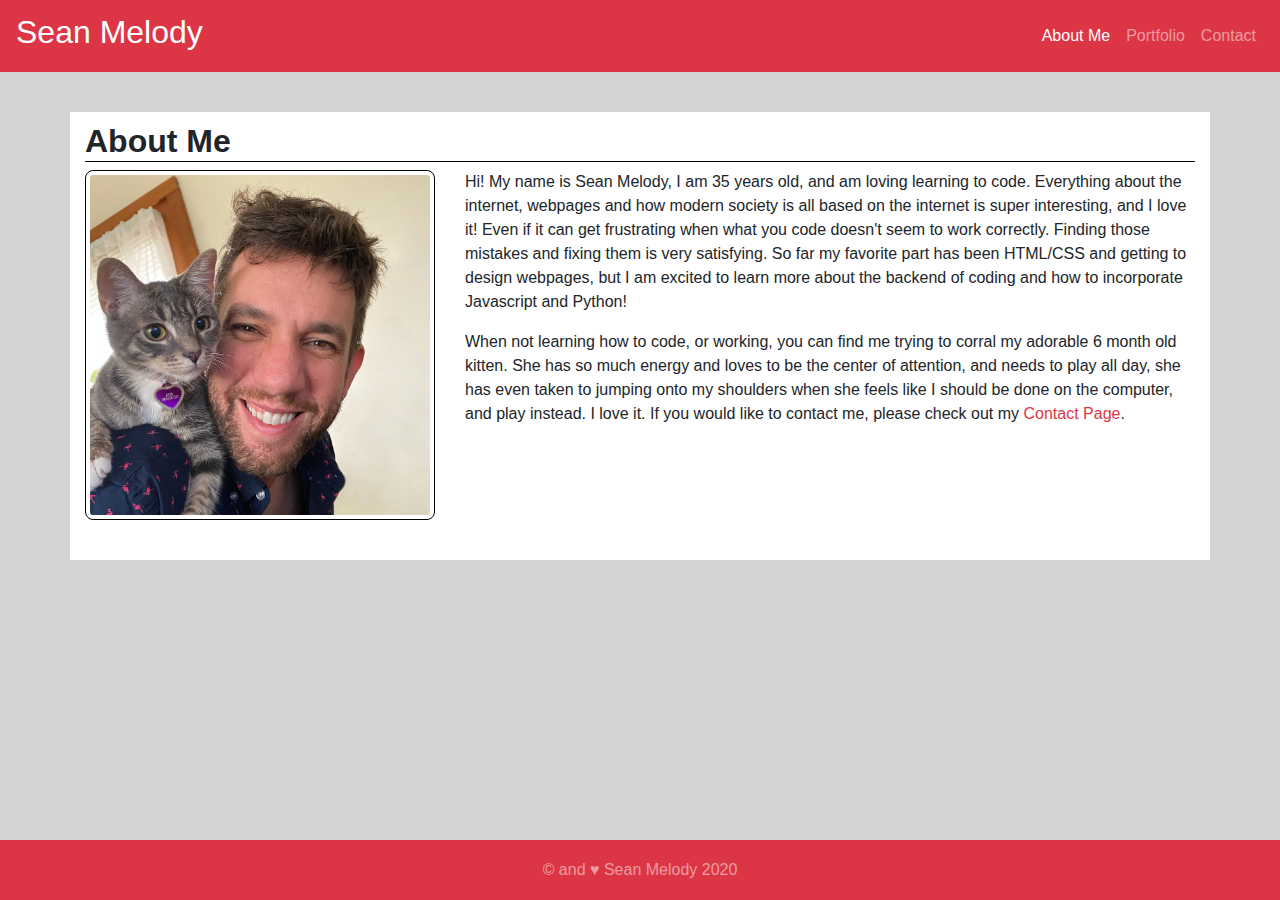
<file: index.html>
<!DOCTYPE html>
<html lang="en">

<head>
    <meta charset="UTF-8">
    <!-- Meta Tag for Page Width -->
    <meta name="viewport" content="width=device-width, initial-scale=1.0">
    <!-- Bootstrap Link -->
    <link rel="stylesheet" href="https://stackpath.bootstrapcdn.com/bootstrap/4.5.2/css/bootstrap.min.css"
        integrity="sha384-JcKb8q3iqJ61gNV9KGb8thSsNjpSL0n8PARn9HuZOnIxN0hoP+VmmDGMN5t9UJ0Z" crossorigin="anonymous">
    <!-- My CSS Styling Link -->
    <link rel="stylesheet" href="./assets/css/style.css">
    <!-- FAVICON -->
    <link rel="icon" type="image/png" href="./assets/images/Favicon.png" />
    <title>Sean Melody</title>
</head>
<header>
    <!-- Start of Navigation Bar -->
    <nav class="navbar navbar-expand-lg navbar-dark bg-danger">
         <!-- Title links back to index.html as well -->
        <a class="navbar-brand" href="./index.html"><h1>Sean Melody</h1></a>
        <!-- Button for when page is thinner -->
        <button class="navbar-toggler" type="button" data-toggle="collapse" data-target="#navbarNav" 
            aria-controls="navbarNav" aria-expanded="false" aria-label="Toggle navigation">
          <span class="navbar-toggler-icon"></span>
        </button>
        <div class="collapse navbar-collapse" id="navbarNav">
        <!-- Website Navigation List Links -->
          <ul class="nav navbar-nav ml-auto">
            <li class="nav-item active ml-auto">
              <a class="nav-link" href="./index.html" target="_blank">About Me </a>
            </li>
            <li class="nav-item ml-auto">
              <a class="nav-link" href="./portfolio.html" target="_blank">Portfolio</a>
            </li>
            <li class="nav-item ml-auto">
              <a class="nav-link" href="./contact.html" target="_blank">Contact</a>
            </li>
          </ul>
        </div>
      </nav>
        <!-- End of Navigation Bar -->
</header>

<body>
    <!-- Main Section Start-->
    <main class="container">
        <div class="row">
            <!-- Container Title -->
            <div class="col-md-12">
                <h2>About Me</h2>
            </div>
        </div>
        <section class="row">
            <div class="col-md-4 about-me-photo">
                <!-- About Me Image 1/3 of Page-->
                <img src="./assets/images/About-Me-Profile.jpg" alt="Sean Melody Profile Photo" class="img-thumbnail">
            </div>
            <!-- About Me Paragraphs 2/3 of Page-->
            <div class="col-md-8">
                <p>Hi!  My name is Sean Melody, I am 35 years old, and am loving learning to code.
                    Everything about the internet, webpages and how modern society is all based on the internet
                    is super interesting, and I love it!  Even if it can get frustrating when what you code doesn't seem
                    to work correctly.  Finding those mistakes and fixing them is very satisfying.  So far my favorite part
                    has been HTML/CSS and getting to design webpages, but I am excited to learn more about the backend of coding 
                    and how to incorporate Javascript and Python!
                </p>
                <p>When not learning how to code, or working, you can find me trying to corral my adorable 6 month old kitten. 
                    She has so much energy and loves to be the center of attention, and needs to play all day, she has even taken to 
                    jumping onto my shoulders when she feels like I should be done on the computer, and play instead.  I love it.
                    If you would like to contact me, please check out my <a href="./contact.html">Contact Page</a>.
                </p>
            </div>
        </section>
    </main>

    <!-- Footer -->

    <footer class="fixed-bottom bg-danger">
        <h6>&#169 and &#9829 Sean Melody 2020</h6>
    </footer>
    <!-- Javascript Links for Bootstrap -->
    <script src="https://code.jquery.com/jquery-3.5.1.slim.min.js" integrity="sha384-DfXdz2htPH0lsSSs5nCTpuj/zy4C+OGpamoFVy38MVBnE+IbbVYUew+OrCXaRkfj" crossorigin="anonymous"></script>
    <script src="https://cdn.jsdelivr.net/npm/popper.js@1.16.1/dist/umd/popper.min.js" integrity="sha384-9/reFTGAW83EW2RDu2S0VKaIzap3H66lZH81PoYlFhbGU+6BZp6G7niu735Sk7lN" crossorigin="anonymous"></script>
    <script src="https://stackpath.bootstrapcdn.com/bootstrap/4.5.2/js/bootstrap.min.js" integrity="sha384-B4gt1jrGC7Jh4AgTPSdUtOBvfO8shuf57BaghqFfPlYxofvL8/KUEfYiJOMMV+rV" crossorigin="anonymous"></script>
</body>

</html>
</file>
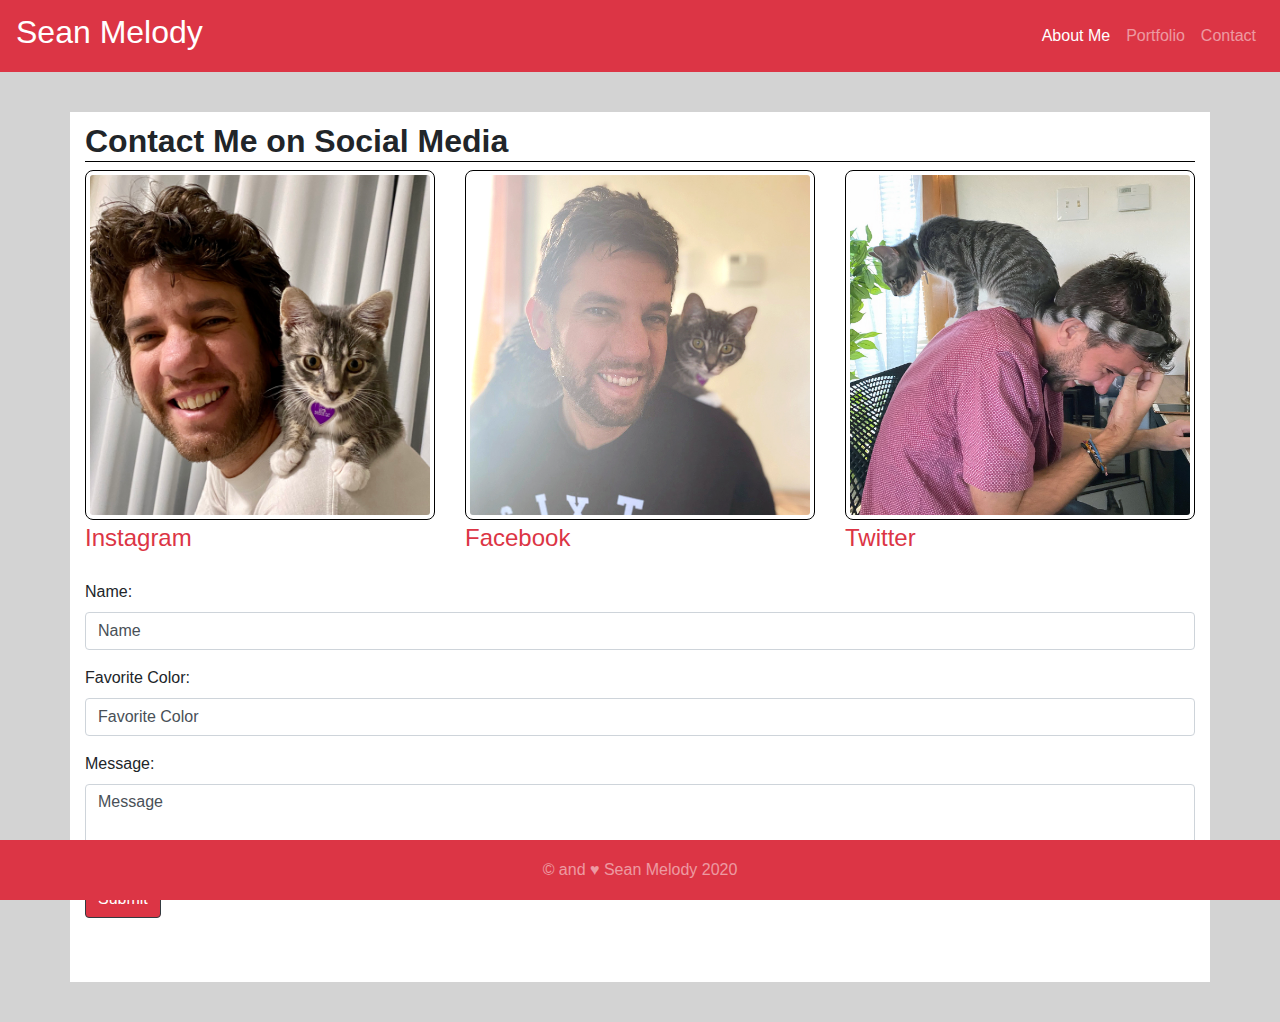
<file: contact.html>
<!DOCTYPE html>
<html lang="en">

<head>
    <meta charset="UTF-8">
    <!-- Meta Tag for Page Width -->
    <meta name="viewport" content="width=device-width, initial-scale=1.0">
    <!-- Bootstrap Link -->
    <link rel="stylesheet" href="https://stackpath.bootstrapcdn.com/bootstrap/4.5.2/css/bootstrap.min.css"
        integrity="sha384-JcKb8q3iqJ61gNV9KGb8thSsNjpSL0n8PARn9HuZOnIxN0hoP+VmmDGMN5t9UJ0Z" crossorigin="anonymous">
    <!-- My CSS Styling Link -->
    <link rel="stylesheet" href="./assets/css/style.css">
    <!-- FAVICON -->
    <link rel="icon" type="image/png" href="./assets/images/Favicon.png" />
    <title>Contact</title>
</head>
<header>
    <!-- Start of Navigation Bar -->
    <nav class="navbar navbar-expand-lg navbar-dark bg-danger">
         <!-- Title links back to index.html as well -->
        <a class="navbar-brand" href="./index.html"><h1>Sean Melody</h1></a>
        <!-- Button for when page is thinner -->
        <button class="navbar-toggler" type="button" data-toggle="collapse" data-target="#navbarNav" 
            aria-controls="navbarNav" aria-expanded="false" aria-label="Toggle navigation">
          <span class="navbar-toggler-icon"></span>
        </button>
        <div class="collapse navbar-collapse" id="navbarNav">
        <!-- Website Navigation List Links -->
          <ul class="nav navbar-nav ml-auto">
            <li class="nav-item active ml-auto">
              <a class="nav-link" href="./index.html" target="_blank">About Me </a>
            </li>
            <li class="nav-item ml-auto">
              <a class="nav-link" href="./portfolio.html" target="_blank">Portfolio</a>
            </li>
            <li class="nav-item ml-auto">
              <a class="nav-link" href="./contact.html" target="_blank">Contact</a>
            </li>
          </ul>
        </div>
      </nav>
        <!-- End of Navigation Bar -->
</header>

<body>
    <main class="container social-media-img">
        <div class="row">
            <div class="col-md-12">
                <!-- Container Title -->
                <h2>Contact Me on Social Media</h2>
            </div>
        </div>    
        <div class="row">
            <!-- Start of Photos for Contact Section -->
            <!-- Instagram Photo -->
            <div class="col-md-4">
                <img src="./assets/images/Instagram-Profile.jpg" alt="Instagram Profile Photo"  class="img-thumbnail">
                    <!-- Sub Row for link to Instagram  -->
                    <div class="row">
                        <div class="col-md-6 social-media-link">
                            <a href="https://www.instagram.com/seandze/" alt="Instagram" target="_blank"> Instagram</a>
                        </div>
                    </div>
            </div>
            <!-- Facebook Photo -->
            <div class="col-md-4">
                <img src="./assets/images/Facebook-Profile.jpg" alt="Facebook Profile Photo"  class="img-thumbnail">
                    <!-- Sub Row for link to Facebook  -->
                    <div class="row">
                        <div class="col-md-6 social-media-link">
                           <a href="https://www.facebook.com/sean.dz.5/" alt="Facebook" target="_blank"> Facebook</a>
                        </div>
                    </div>
            </div>
            <!-- Twitter Photo -->
            <div class="col-md-4">
                <img src="./assets/images/Twitter-Profile.jpg" alt="Twitter Profile Photo"  class="img-thumbnail">
                    <!-- Sub Row for link to Twitter -->
                    <div class="row">
                        <div class="col-md-6 social-media-link">
                            <a href="https://twitter.com/drdze " alt="Twitter" target="_blank"> Twitter</a>
                        </div>
                    </div>
            </div>
        </div>

    <!-- FORM CODE  -->
        <br>
        <form>
            <!-- Name Input -->
            <div class="form-group">
                <label for="input-group-text">Name:</label>
                <input type="name" class="form-control" id="name" aria-describedby="name" value="Name">
            </div>
            <!-- Favorite Color Input -->
            <div class="form-group">
                <label for="input-group-text">Favorite Color:</label>
                <input type="email" class="form-control" id="favorite-color" value="Favorite Color">
            </div>
            <!-- Message Input -->
            <div class="form-group">
                <label for="input-group-text">Message:</label>
                <input type="message" class="form-control message" id="message" value="Message">
            </div>
            <!-- Button Does not link to anything! -->
            <button type="submit" class="btn btn-dark bg-danger">Submit</button>
        </form>
        <br>
    </main>
    <footer class="fixed-bottom bg-danger">
        <h6>&#169 and &#9829 Sean Melody 2020</h6>
    </footer>
    <!-- Javascript Links for Bootstrap -->
    <script src="https://code.jquery.com/jquery-3.5.1.slim.min.js" integrity="sha384-DfXdz2htPH0lsSSs5nCTpuj/zy4C+OGpamoFVy38MVBnE+IbbVYUew+OrCXaRkfj" crossorigin="anonymous"></script>
    <script src="https://cdn.jsdelivr.net/npm/popper.js@1.16.1/dist/umd/popper.min.js" integrity="sha384-9/reFTGAW83EW2RDu2S0VKaIzap3H66lZH81PoYlFhbGU+6BZp6G7niu735Sk7lN" crossorigin="anonymous"></script>
    <script src="https://stackpath.bootstrapcdn.com/bootstrap/4.5.2/js/bootstrap.min.js" integrity="sha384-B4gt1jrGC7Jh4AgTPSdUtOBvfO8shuf57BaghqFfPlYxofvL8/KUEfYiJOMMV+rV" crossorigin="anonymous"></script>
</body>

</html>
</file>
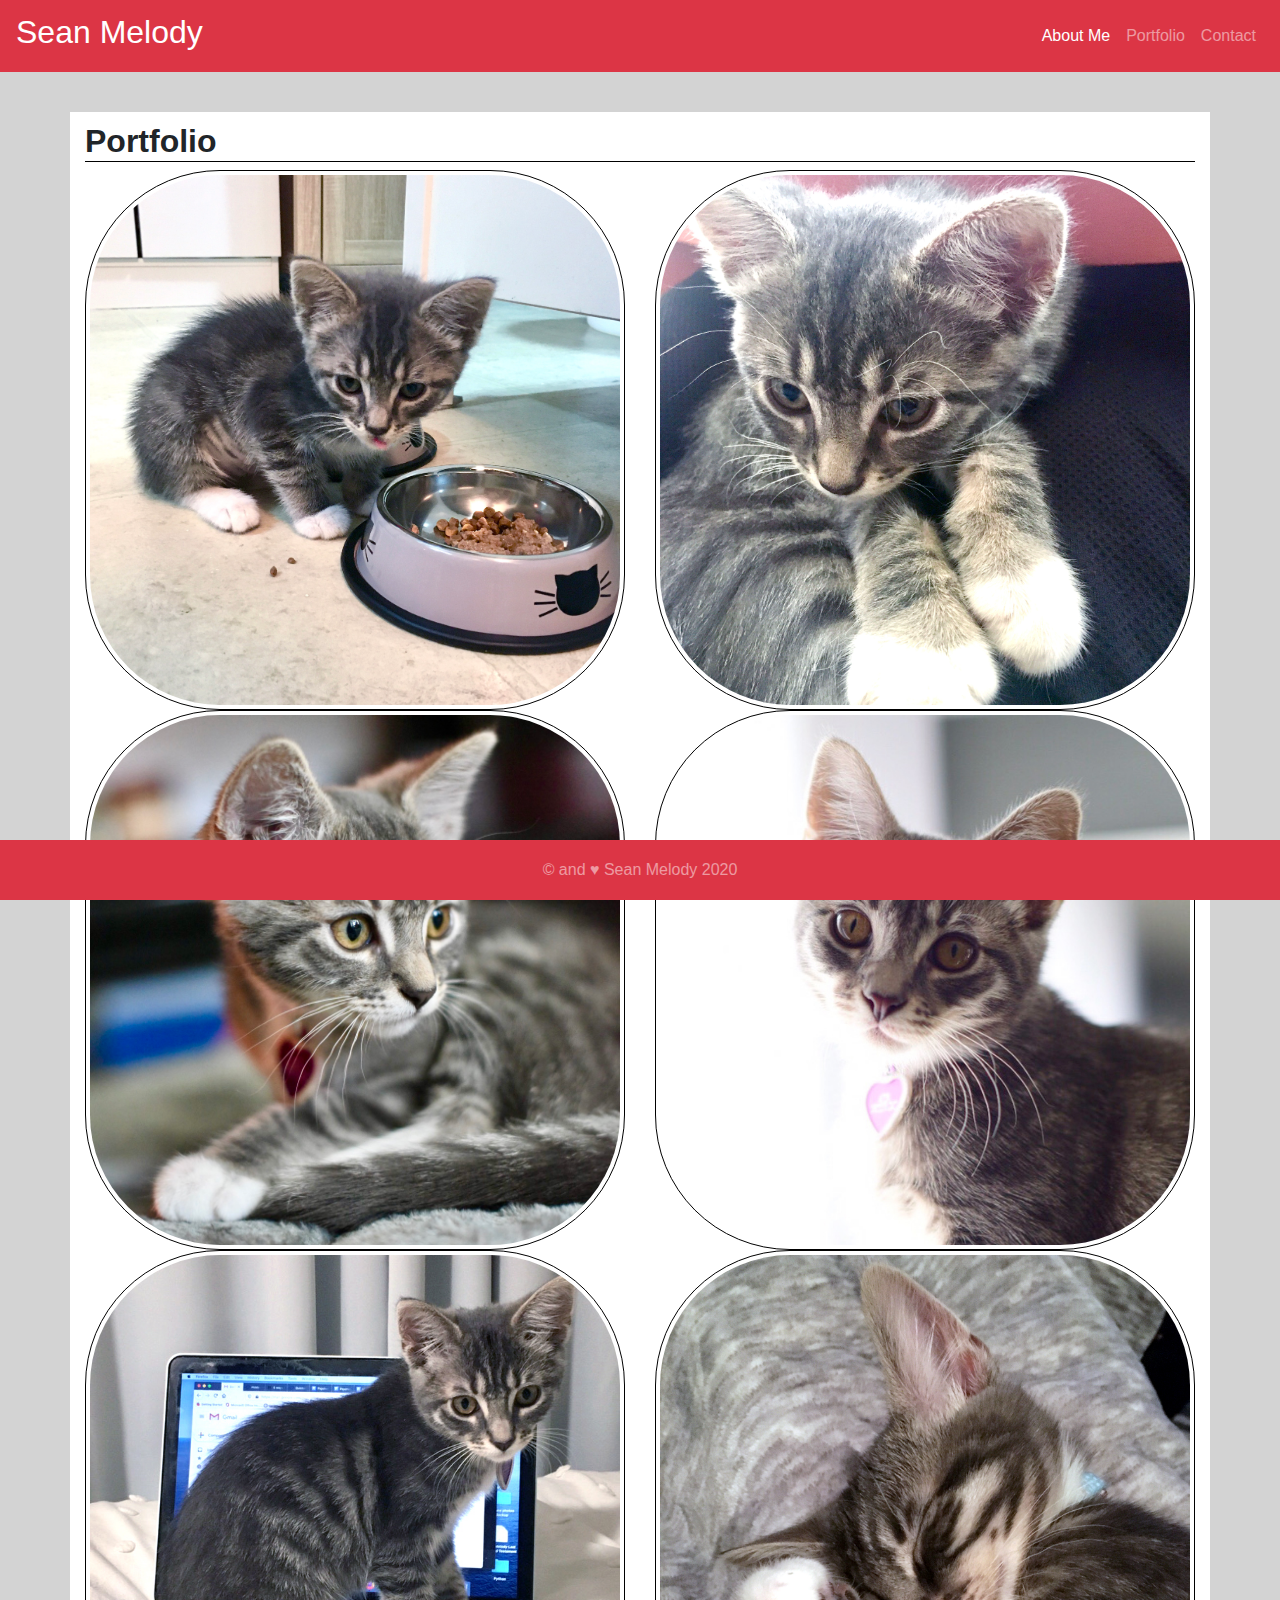
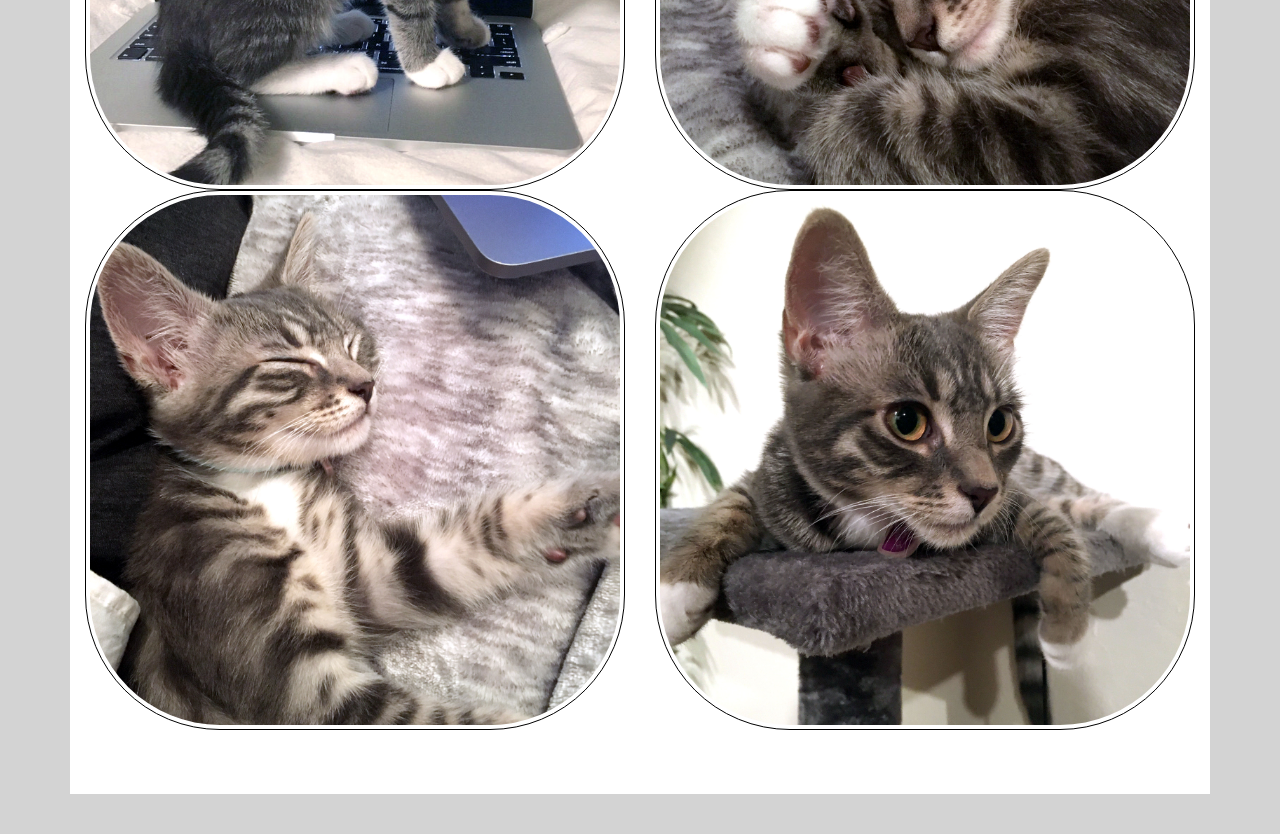
<file: portfolio.html>
<!DOCTYPE html>
<html lang="en">

<head>
    <meta charset="UTF-8">
    <!-- Meta Tag for Page Width -->
    <meta name="viewport" content="width=device-width, initial-scale=1.0">
    <!-- Bootstrap Link -->
    <link rel="stylesheet" href="https://stackpath.bootstrapcdn.com/bootstrap/4.5.2/css/bootstrap.min.css"
        integrity="sha384-JcKb8q3iqJ61gNV9KGb8thSsNjpSL0n8PARn9HuZOnIxN0hoP+VmmDGMN5t9UJ0Z" crossorigin="anonymous">
    <!-- My CSS Styling Link -->
    <link rel="stylesheet" href="./assets/css/style.css">
    <!-- FAVICON -->
    <link rel="icon" type="image/png" href="./assets/images/Favicon.png" />
    <title>Portfolio</title>
</head>
<header>
    <!-- Start of Navigation Bar -->
    <nav class="navbar navbar-expand-lg navbar-dark bg-danger">
         <!-- Title links back to index.html as well -->
        <a class="navbar-brand" href="./index.html"><h1>Sean Melody</h1></a>
        <!-- Button for when page is thinner -->
        <button class="navbar-toggler" type="button" data-toggle="collapse" data-target="#navbarNav" 
            aria-controls="navbarNav" aria-expanded="false" aria-label="Toggle navigation">
          <span class="navbar-toggler-icon"></span>
        </button>
        <div class="collapse navbar-collapse" id="navbarNav">
        <!-- Website Navigation List Links -->
          <ul class="nav navbar-nav ml-auto">
            <li class="nav-item active ml-auto">
              <a class="nav-link" href="./index.html" target="_blank">About Me </a>
            </li>
            <li class="nav-item ml-auto">
              <a class="nav-link" href="./portfolio.html" target="_blank">Portfolio</a>
            </li>
            <li class="nav-item ml-auto">
              <a class="nav-link" href="./contact.html" target="_blank">Contact</a>
            </li>
          </ul>
        </div>
      </nav>
        <!-- End of Navigation Bar -->
</header>

<body>
    <main class="container portfolio-img">
        <div class="row">
            <div class="col-md-12">
            <!-- Container Title -->
                <h2>Portfolio</h2>
        <!-- Start of Photos -->
         <!-- First row of photos each 1/2 of page -->
        <div class="row">
            <div class="col-md-6">
                <img src="./assets/images/Portfolio1.jpg" alt="MyKitten1" class="img-thumbnail">
            </div>
            <div class="col-md-6">
                <img src="./assets/images/Portfolio2.jpg" alt="MyKitten2" class="img-thumbnail">
            </div>
        </div>
         <!-- Second row of photos each 1/2 of page -->
        <div class="row">
            <div class="col-md-6">
                <img src="./assets/images/Portfolio3.jpg" alt="MyKitten3"  class="img-thumbnail">
            </div>
            <div class="col-md-6">
                <img src="./assets/images/Portfolio4.jpg" alt="MyKitten4"  class="img-thumbnail">
            </div>
        </div>
         <!-- Third row of photos each 1/2 of page -->
        <div class="row">
            <div class="col-md-6">
                <img src="./assets/images/Portfolio5.jpg" alt="MyKitten5"  class="img-thumbnail">
            </div>
            <div class="col-md-6">
                <img src="./assets/images/Portfolio6.jpg" alt="MyKitten6"  class="img-thumbnail">
            </div>
        </div>
         <!-- Fourth row of photos each 1/2 of page -->
        <div class="row">
            <div class="col-md-6">
                <img src="./assets/images/Portfolio7.jpg" alt="MyKitten7"  class="img-thumbnail">
            </div>
            <div class="col-md-6">
                <img src="./assets/images/Portfolio8.jpg" alt="MyKitten8" class="img-thumbnail">
            </div>
        </div>
        <br>
     <!-- End of Photo Section  -->
    </main>

    <!-- Footer -->
    <footer class="fixed-bottom bg-danger">
        <h6>&#169 and &#9829 Sean Melody 2020</h6>
    </footer>
    <!-- Javascript Links for Bootstrap -->
    <script src="https://code.jquery.com/jquery-3.5.1.slim.min.js" integrity="sha384-DfXdz2htPH0lsSSs5nCTpuj/zy4C+OGpamoFVy38MVBnE+IbbVYUew+OrCXaRkfj" crossorigin="anonymous"></script>
    <script src="https://cdn.jsdelivr.net/npm/popper.js@1.16.1/dist/umd/popper.min.js" integrity="sha384-9/reFTGAW83EW2RDu2S0VKaIzap3H66lZH81PoYlFhbGU+6BZp6G7niu735Sk7lN" crossorigin="anonymous"></script>
    <script src="https://stackpath.bootstrapcdn.com/bootstrap/4.5.2/js/bootstrap.min.js" integrity="sha384-B4gt1jrGC7Jh4AgTPSdUtOBvfO8shuf57BaghqFfPlYxofvL8/KUEfYiJOMMV+rV" crossorigin="anonymous"></script>
</body>

</html>
</file>
<file: assets/css/style.css>
/* Personalized CSS used in addition to Bootstrap Framework */
body{
    background-color: lightgray;
    font-family: 'Trebuchet MS', 'Lucida Sans Unicode', 'Lucida Grande', 'Lucida Sans', Arial, sans-serif;
}
/* 
Media Queries for images at 800px */
@media only screen and (max-width: 800px) {
    img {height: 250px;
        width: 250px;
    }

}

/* First section in each page */
main {
    margin-top: 40px;
    margin-bottom: 40px;
    background-color: white;
    padding-bottom: 40px;
}

/* Name in Navbar */
h1 {
    font-size: 32px;
    font-family: Arial, Helvetica, sans-serif;
}

/* Title of each page */
h2 {
    font-size: 32px;
    font-weight: bold;
    border-bottom: 1px solid black;
    margin-top: 10px;
}

a {
    color: #dc3545;
    text-decoration: none;
}

/* Index page images */
.about-me-photo img {
    border-radius: 8px;
    border: 1px solid black;
}

/* Portfolio page Images */
.portfolio-img img {
    border-radius: 25%;
    border: 1px solid black;
}

/* Contact Page Images */
.social-media-img img {
    border-radius: 8px;
    border: 1px solid black;
}

.social-media-link a {
    text-decoration: none;
    color: #dc3545;
    font-size: 24px;
}

.message {
    height: 80px;
    padding-bottom: 50px;
}

footer {
    bottom: 0;
    width: 100%;
    height: 60px;
    line-height: 60px;
    margin-top: 40px;
    padding-top: 20px;
    text-align: center;
    color: rgba(255, 255, 255, 0.5)
    
}
</file>
